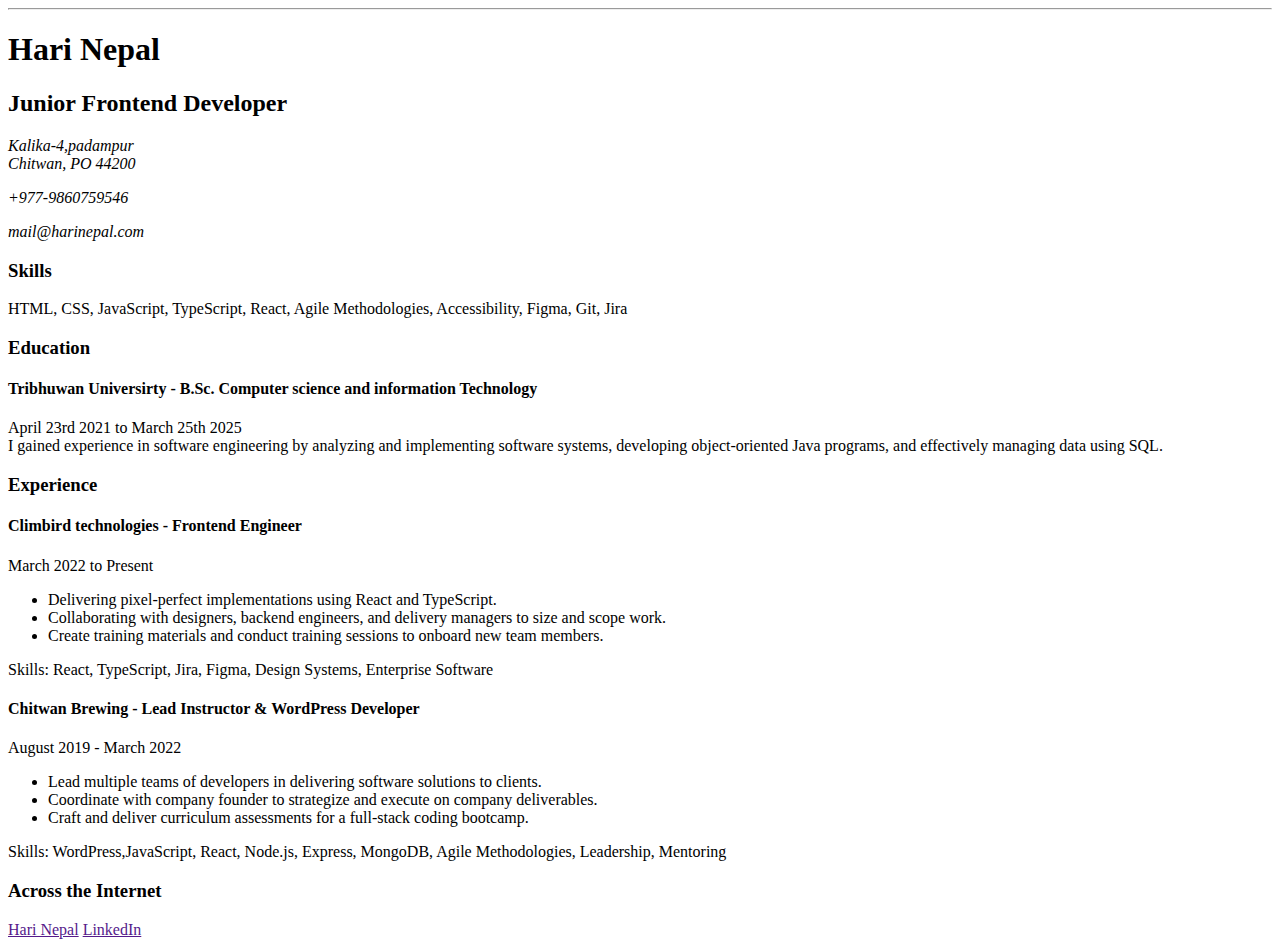
<file: 01-single-page-cv/index.html>
<!DOCTYPE html>
<html lang="en">

<head>
    <meta charset="UTF-8">
    <meta name="viewport" content="width=device-width, initial-scale=1.0">
    <title>Single page CV</title>
</head>

<body>
    <header>
        <hr>
        <h1>Hari Nepal</h1>
        <h2>Junior Frontend Developer</h2>
        <div class="contact-info">
            <address>
                Kalika-4,padampur <br>
                Chitwan, PO 44200
                <p>+977-9860759546</p>
                <p>mail@harinepal.com</p>
            </address>
        </div>
    </header>

    <main>
        <section class="skills">
            <h3 class="section-title">Skills</h3>
            <p>HTML, CSS, JavaScript, TypeScript, React, Agile Methodologies,
                Accessibility, Figma, Git, Jira</p>
        </section>

        <section class="education">
            <h3 class="section-title">Education</h3>
            <h4>Tribhuwan Universirty - B.Sc. Computer science and information Technology</h4>
            <p>April 23rd 2021 to March 25th 2025<br />
                I gained experience in software engineering by analyzing and
                implementing software systems, developing object-oriented Java
                programs, and effectively managing data using SQL.</p>
        </section>

        <section class="experience">
            <h3 class="section-title">Experience</h3>
            <article>
                <h4>Climbird technologies - Frontend Engineer</h4>
                <p>March 2022 to Present</p>
                <ul>
                    <li>Delivering pixel-perfect implementations using React and
                        TypeScript.</li>
                    <li>Collaborating with designers, backend engineers, and delivery
                        managers to size and scope work.</li>
                    <li>Create training materials and conduct training sessions to onboard
                        new team members.</li>
                </ul>
                <p>Skills: React, TypeScript, Jira, Figma, Design Systems, Enterprise
                    Software</p>
            </article>

            <article>
                <h4>Chitwan Brewing - Lead Instructor &  WordPress Developer</h4>
                <p>August 2019 - March 2022</p>
                <ul>
                    <li>Lead multiple teams of developers in delivering software solutions
                        to clients.</li>
                    <li>Coordinate with company founder to strategize and execute on
                        company deliverables.</li>
                    <li>Craft and deliver curriculum assessments for a full-stack coding
                        bootcamp.</li>
                </ul>
                <p>Skills: WordPress,JavaScript, React, Node.js, Express, MongoDB, Agile
                    Methodologies, Leadership, Mentoring</p>
            </article>
        </section>

        <section class="internet">
            <h3 class="section-title">Across the Internet</h3>
            <a href="">Hari Nepal</a>
            <a href="">LinkedIn</a><br>

        </section>
    </main>
</body>

</html>
</file>
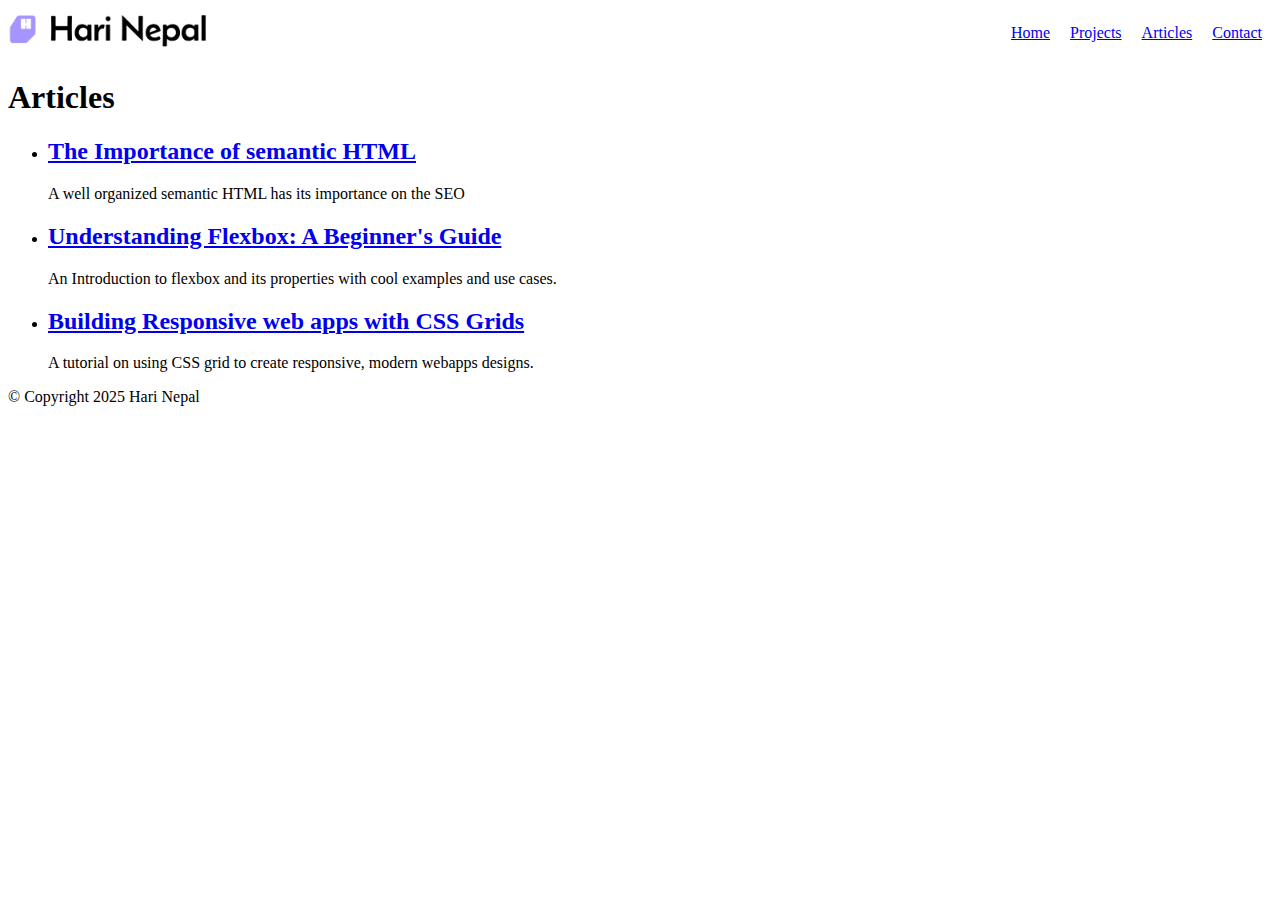
<file: 02-Basic-HTML-Website/articles.html>
<!DOCTYPE html>
<html lang="en">

<head>
    <meta charset="UTF-8">
    <meta name="viewport" content="width=device-width,initial-scale=1.0">
    <!--SEO Tags-->
    <meta name="description" content="Articles for a simple HTML-only website for roadmap.sh frontend" />
    <meta name="keywords" content="Frontend Project, HTML, Roadmap.sh" />
    <meta name="author" content="Hari Nepal" />
    <title>Articles | Basic HTML Website</title>
    <link rel="stylesheet" href="/02-Basic-HTML-Website/styles.css">
</head>
<body>
    <header>
        <div class="logo">
            <img src="/assets/logo.png" alt="logo">
        </div>
        <nav>
            <ul>
                <li><a href="/02-Basic-HTML-Website/index.html"> Home</a></li>
                <li> <a href="/02-Basic-HTML-Website/projects.html"> Projects</a></li>
                <li><a href="/02-Basic-HTML-Website/articles.html"> Articles</a></li>
                <li><a href="/02-Basic-HTML-Website/contact.html"> Contact</a></li>
            </ul>
        </nav>
    </header>
    <main>
        <section class="articles">
            <h1>Articles</h1>
            <ul>
                <li>
                    <h2><a href="#">The Importance of semantic HTML</a></h2>
                    <p>A well organized semantic HTML has its importance on the SEO</p>
                </li>
                <li>
                    <h2><a href="#">Understanding Flexbox: A Beginner's Guide</a></h2>
                    <p>An Introduction to flexbox and its properties with cool examples and use cases.</p>
                </li>
                <li>
                    <h2><a href="#">Building Responsive web apps with CSS Grids</a></h2>
                    <p>A tutorial on using CSS grid to create responsive, modern webapps designs.</p>
                </li>
            </ul>
        </section>
    </main>
    <footer>
        <p>&copy; Copyright 2025 Hari Nepal</p>
    </footer>
</body>

</html>
</file>
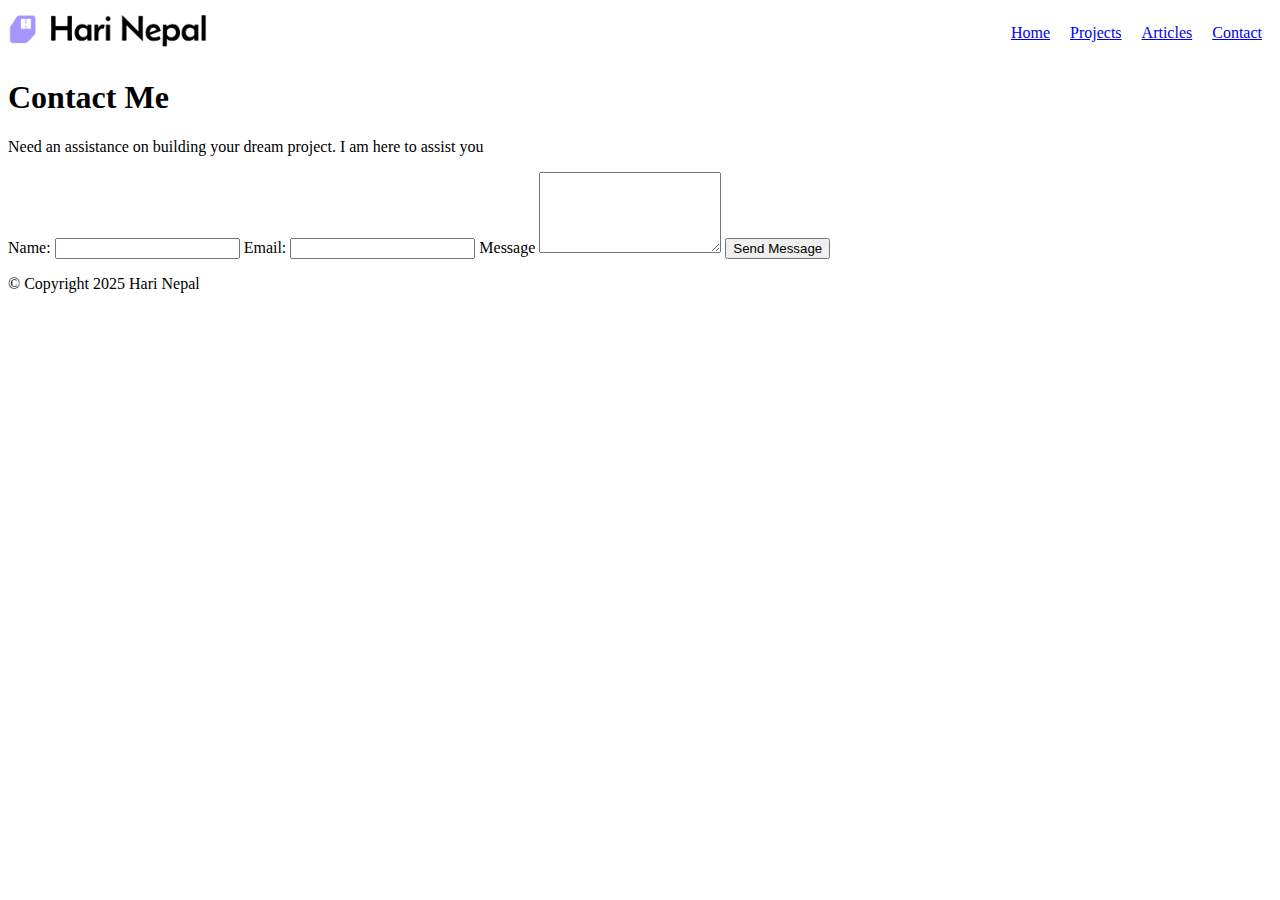
<file: 02-Basic-HTML-Website/contact.html>
<!DOCTYPE html>
<html lang="en">

<head>
    <meta charset="UTF-8">
    <meta name="viewport" content="width=device-width,initial-scale=1.0">
    <!--SEO Tags-->
    <meta name="description" content="Contact for a simple HTML-only website for roadmap.sh frontend" />
    <meta name="keywords" content="Frontend Project, HTML, Roadmap.sh" />
    <meta name="author" content="Hari Nepal" />
    <title>Contact | Basic HTML Website</title>
    <link rel="stylesheet" href="/02-Basic-HTML-Website/styles.css">
</head>
<body>
    <header>
        <div class="logo">
            <img src="/assets/logo.png" alt="logo">
        </div>
        <nav>
            <ul>
                <li><a href="/02-Basic-HTML-Website/index.html"> Home</a></li>
                <li> <a href="/02-Basic-HTML-Website/projects.html"> Projects</a></li>
                <li><a href="/02-Basic-HTML-Website/articles.html"> Articles</a></li>
                <li><a href="/02-Basic-HTML-Website/contact.html"> Contact</a></li>
            </ul>
        </nav>
    </header>
    <main>
        <section class="contact">
            <h1>Contact Me</h1>
            <p>Need an assistance on building your dream project. I am here to assist you</p>

            <form action="submit" method="post">
                <label for="name">Name:</label>
                <input type="text" id="name" name="name" required>

                <label for="email">Email:</label>
                <input type="email" id="email" name="email" required>

                <label for="message">Message</label>
                <textarea name="message" id="message" rows="5"></textarea>

                <button type="submit">Send Message</button>
            </form>
        </section>
    </main>
    <footer>
        <p>&copy; Copyright 2025 Hari Nepal</p>
    </footer>
</body>

</html>
</file>
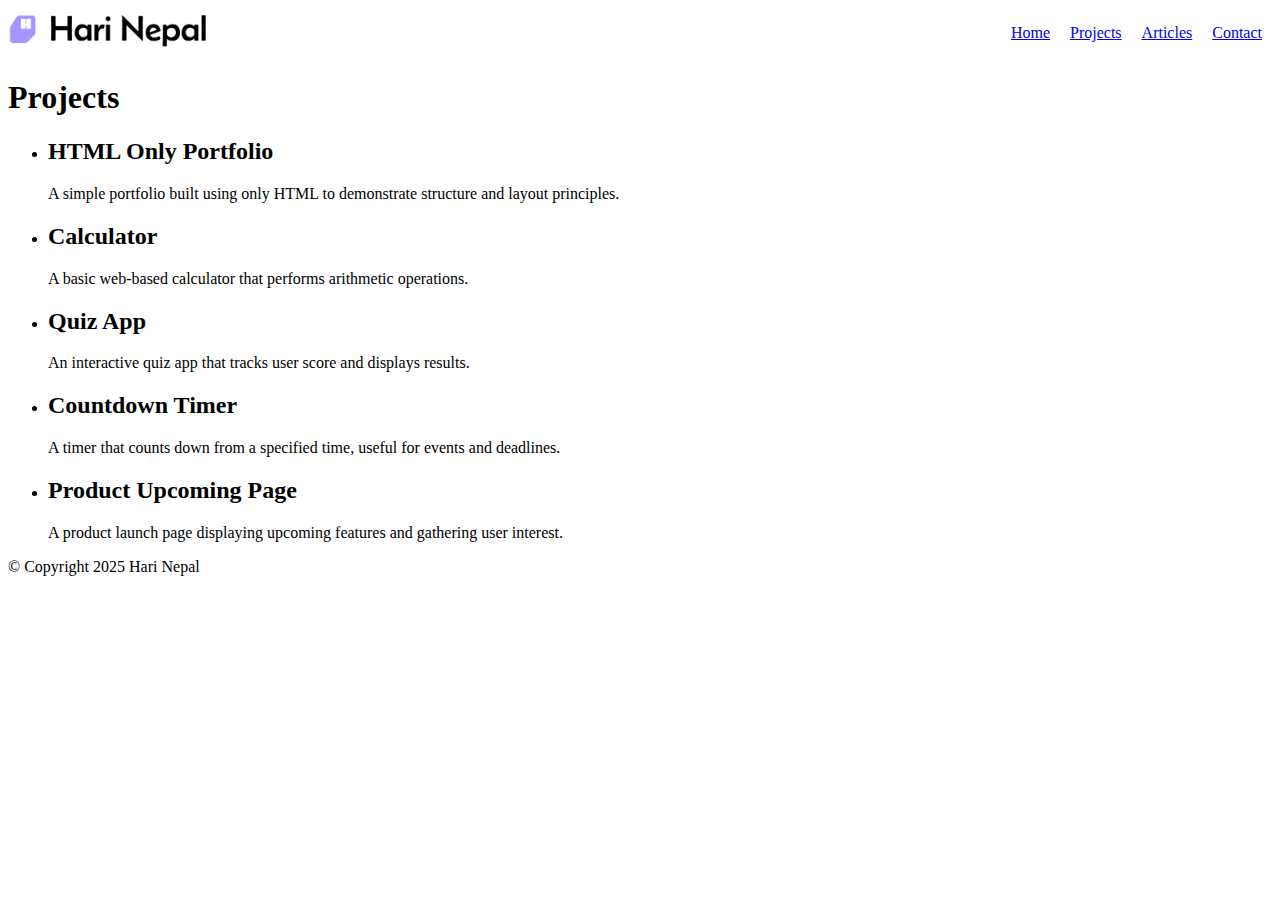
<file: 02-Basic-HTML-Website/projects.html>
<!DOCTYPE html>
<html lang="en">

<head>
    <meta charset="UTF-8">
    <meta name="viewport" content="width=device-width,initial-scale=1.0">
    <!--SEO Tags-->
    <meta name="description" content="Projects for a simple HTML-only website for roadmap.sh frontend" />
    <meta name="keywords" content="Frontend Project, HTML, Roadmap.sh" />
    <meta name="author" content="Hari Nepal" />
    <title>Projects | Basic HTML Website</title>
    <link rel="stylesheet" href="/02-Basic-HTML-Website/styles.css">
</head>

<body>
    <header>
        <div class="logo">
            <img src="/assets/logo.png" alt="logo">
        </div>
        <nav>
            <ul>
                <li><a href="/02-Basic-HTML-Website/index.html"> Home</a></li>
                <li> <a href="/02-Basic-HTML-Website/projects.html"> Projects</a></li>
                <li><a href="/02-Basic-HTML-Website/articles.html"> Articles</a></li>
                <li><a href="/02-Basic-HTML-Website/contact.html"> Contact</a></li>
            </ul>
        </nav>
    </header>
    <main>
        <section class="projects">
            <h1>Projects</h1>
            <ul>
                <li>
                    <h2>HTML Only Portfolio</h2>
                    <p>A simple portfolio built using only HTML to demonstrate structure and layout principles.</p>
                </li>
                <li>
                    <h2>Calculator</h2>
                    <p>A basic web-based calculator that performs arithmetic operations.</p>
                </li>
                <li>
                    <h2>Quiz App</h2>
                    <p>An interactive quiz app that tracks user score and displays results.</p>
                </li>
                <li>
                    <h2>Countdown Timer</h2>
                    <p>A timer that counts down from a specified time, useful for events and deadlines.</p>
                </li>
                <li>
                    <h2>Product Upcoming Page</h2>
                    <p>A product launch page displaying upcoming features and gathering user interest.</p>
                </li>
            </ul>
        </section>
    </main>

    <footer>
        <p>&copy; Copyright 2025 Hari Nepal</p>
    </footer>
</body>

</html>
</file>
<file: 02-Basic-HTML-Website/styles.css>
.logo img{
    width: 200px;
}

header{
    display: flex;
    justify-content: space-between;
    align-items: center;
}

nav ul{
    display: flex;
    justify-content: space-around;
    list-style-type: none;
}

nav ul li{
    padding: 0 10px;
}
</file>
